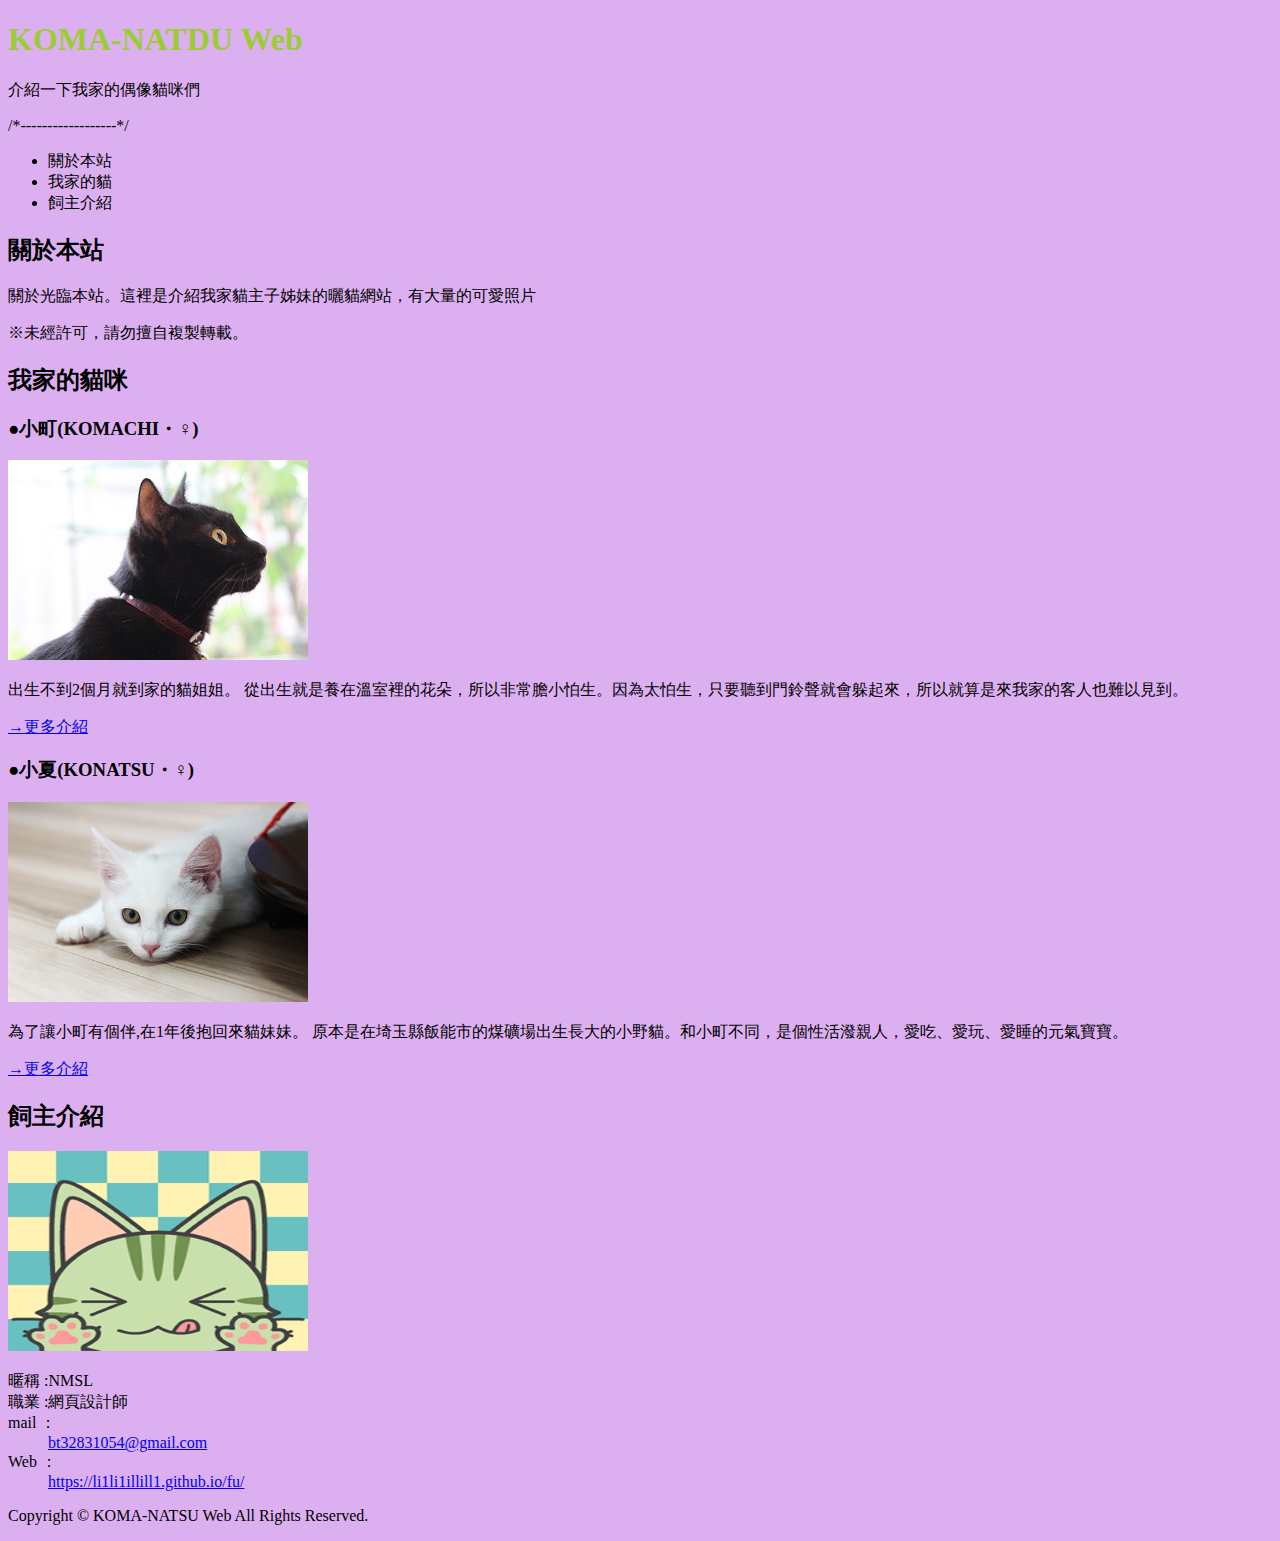
<file: index.html>
<!DOCTYPE html>
<html lang="en">
<head>
    <meta charset="UTF-8">
    <meta http-equiv="X-UA-Compatible" content="IE=edge">
    <meta name="viewport" content="width=device-width, initial-scale=1.0">
    <title>111111221 黃頎詠</title>
    <link rel="shortcut icon" href="img/images.png" type="image/x-icon">
    <style> img{width: 300px; height: 200px;   } </style>
    <link rel="stylesheet" href="style.css">
</head>
<body>
<header>
    <h1>KOMA-NATDU Web</h1>
    <p>介紹一下我家的偶像貓咪們</p>

</header>
/*------------------*/
<nav>
    <ul>
        <li>關於本站</li>
        <li>我家的貓</li>
        <li>飼主介紹</li>
    </ul>
</nav>

<main>
<section>
    <h2>關於本站</h2>
    <p>關於光臨本站。這裡是介紹我家貓主子姊妹的曬貓網站，有大量的可愛照片</p>
    ※未經許可，請勿擅自複製轉載。
</section>
<section>
    <h2>我家的貓咪</h2>

    <section>
        <h3>●小町(KOMACHI・♀)</h3>
        <a href="http://127.0.0.1:5500/cats/komachi.html"><img src="img/komachi.jpg" alt="cat01" ></a>
        <p>出生不到2個月就到家的貓姐姐。
            從出生就是養在溫室裡的花朵，所以非常膽小怕生。因為太怕生，只要聽到門鈴聲就會躲起來，所以就算是來我家的客人也難以見到。</p>
        <a href="http://127.0.0.1:5500/cats/komachi.html"><p>→更多介紹</p></a>
        

    </section>
    <section>
        <h3>●小夏(KONATSU・♀)</h3>
        <a href="http://127.0.0.1:5500/cats/konatsu.html"><img src="img/konatsu.jpg" alt="cat01" ></a>
        
        <p>為了讓小町有個伴,在1年後抱回來貓妹妹。
            原本是在埼玉縣飯能市的煤礦場出生長大的小野貓。和小町不同，是個性活潑親人，愛吃、愛玩、愛睡的元氣寶寶。</p>
            <a href="http://127.0.0.1:5500/cats/konatsu.html"><p>→更多介紹</p></a>
    </section>
</section>
<section>
    <h2>飼主介紹</h2>
    <img src="img/avatar.png" alt="cat01" width="300" height="200">
    <dl>
        <dt>暱稱 :NMSL</dt>
        <dt>職業 :網頁設計師</dt>
        <dt>mail ：</dt><dd><a href="bt32831054@gmail.com">bt32831054@gmail.com</a> </dd>
        <dt>Web ：</dt><dd><a href="https://li1li1illill1.github.io/fu/"> https://li1li1illill1.github.io/fu/</a></dd> 
    </dl>
</section>
</main>
<footer>
    <p>Copyright © KOMA-NATSU Web All Rights Reserved.</p>
</footer>
</body>
</html>
</file>
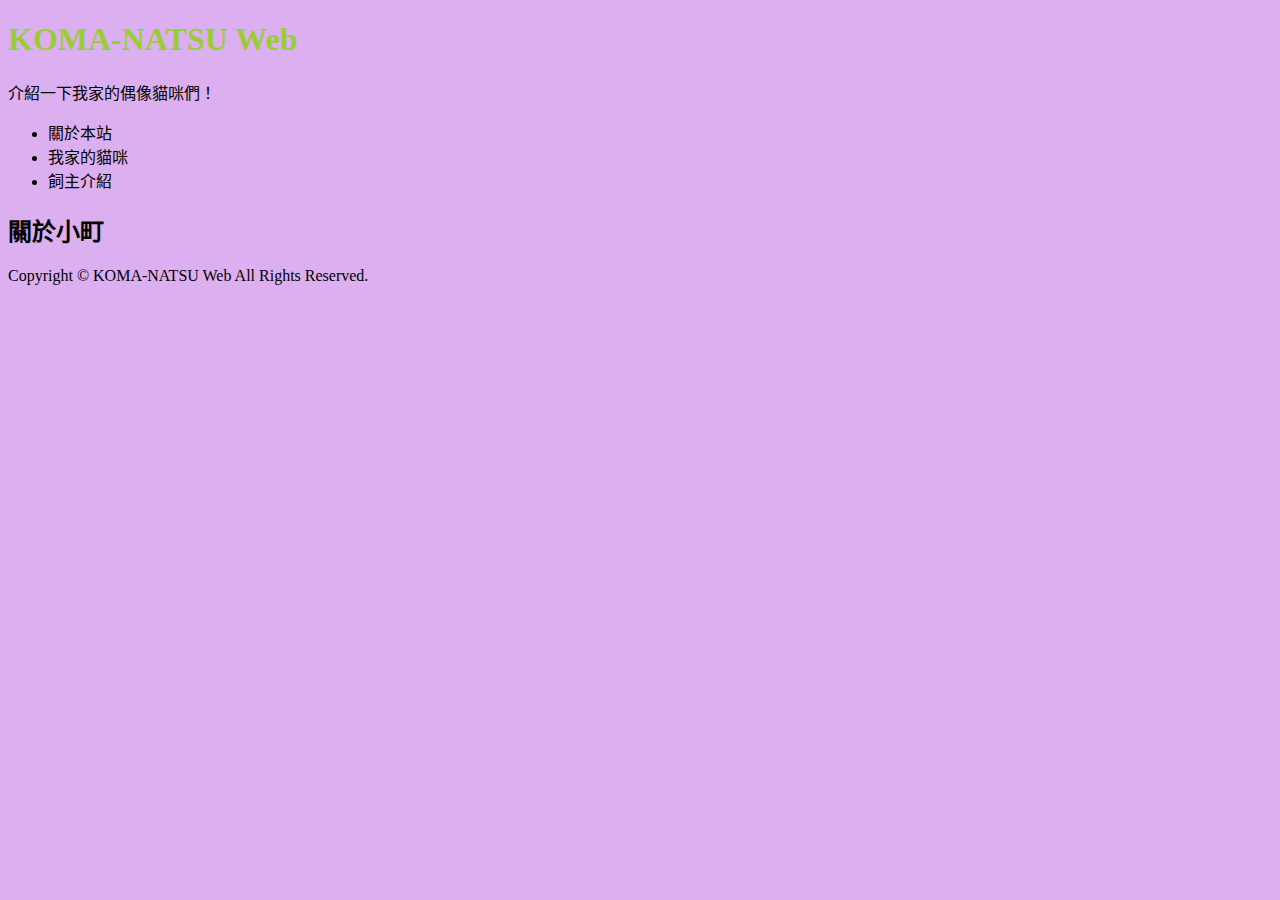
<file: cats/komachi.html>
<!doctype html>
<html lang="zh-TW">
<head>
<meta charset="UTF-8">
<title>關於小町 | KOMA-NATSU Web</title>
<meta name="keywords" content="貓咪,喵咪,喵星人,貓咪介紹,曬貓">
<meta name="description" content="介紹我家的貓咪們！還有大量可愛的貓照片。">
<link rel="stylesheet" href="../style.css">
</head>

<body>
<header>
  <h1>KOMA-NATSU Web</h1>
  <p>介紹一下我家的偶像貓咪們！</p>
</header>

<nav>
  <ul>
    <li>關於本站</li>
    <li>我家的貓咪</li>
    <li>飼主介紹</li>
  </ul>
</nav>

<main>

<section>
  <h2>關於小町</h2>
</section>

</main>

<footer>
  <p>Copyright © KOMA-NATSU Web All Rights Reserved.</p>
</footer>

</body>
</html>
</file>
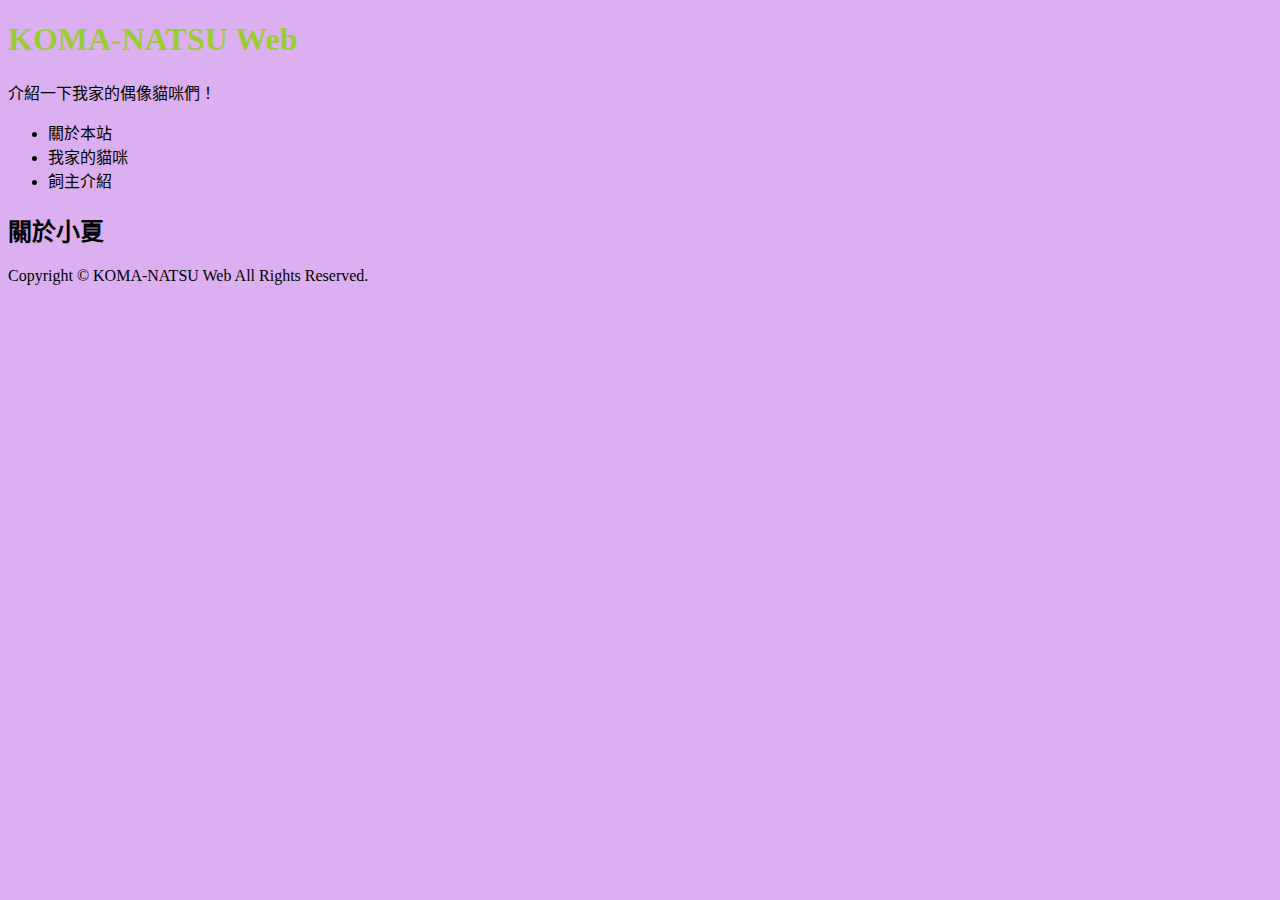
<file: cats/konatsu.html>
<!doctype html>
<html lang="zh-TW">
<head>
<meta charset="UTF-8">
<title>關於小夏 | KOMA-NATSU Web</title>
<meta name="keywords" content="貓咪,喵咪,喵星人,貓咪介紹,曬貓">
<meta name="description" content="介紹我家的貓咪們！還有大量可愛的貓照片。">
<link rel="stylesheet" href="../style.css">
</head>

<body>
<header>
  <h1>KOMA-NATSU Web</h1>
  <p>介紹一下我家的偶像貓咪們！</p>
</header>

<nav>
  <ul>
    <li>關於本站</li>
    <li>我家的貓咪</li>
    <li>飼主介紹</li>
  </ul>
</nav>

<main>

<section>
  <h2>關於小夏</h2>
</section>

</main>

<footer>
<p>Copyright © KOMA-NATSU Web All Rights Reserved.</p>
</footer>

</body>
</html>
</file>
<file: style.css>
h1{color: yellowgreen}
body{
    background-color: rgb(220, 176, 240);
}
</file>
